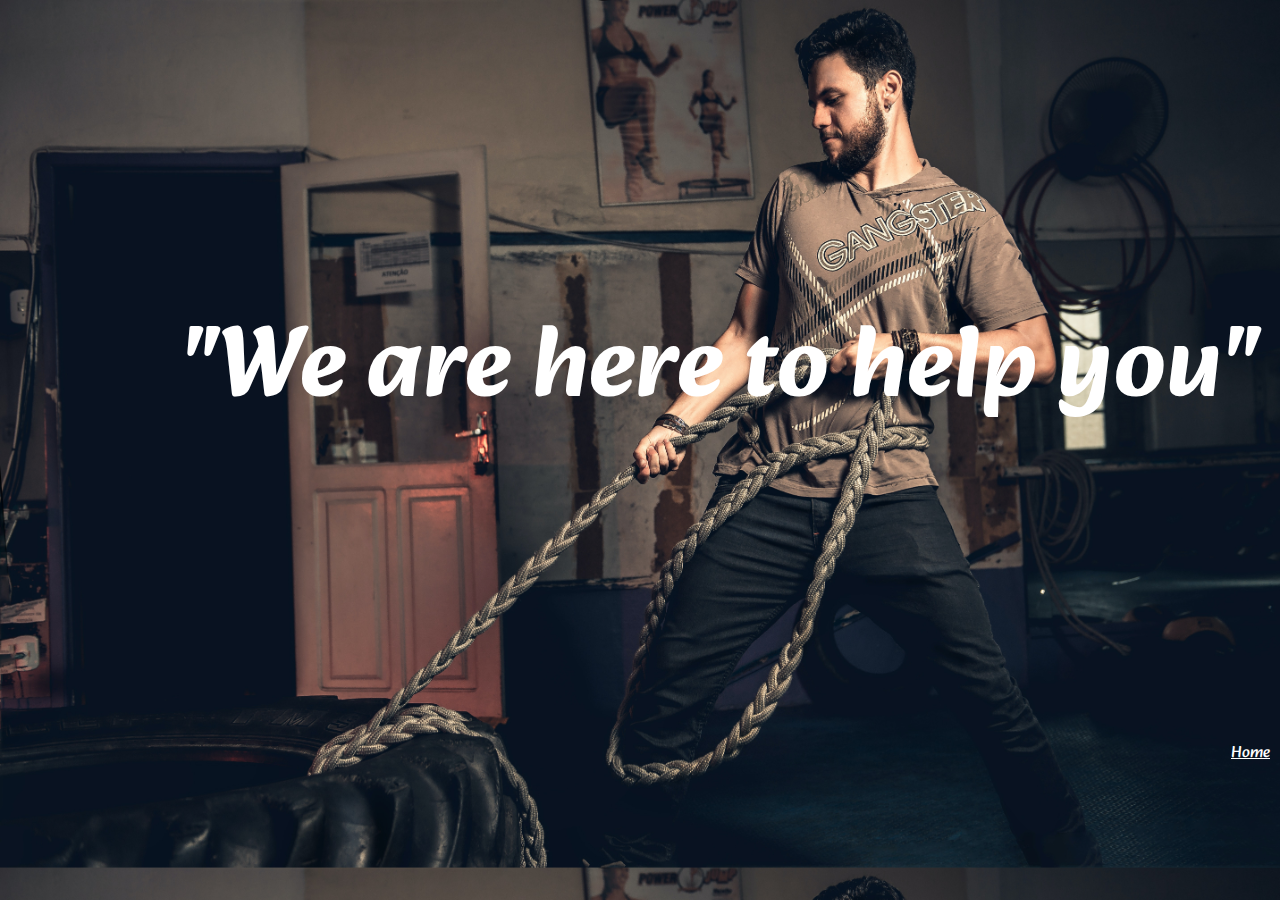
<file: about.html>
<!DOCTYPE html>
<html lang="en">
<head>
    <meta charset="UTF-8">
    <meta http-equiv="X-UA-Compatible" content="IE=edge">
    <meta name="viewport" content="width=device-width, initial-scale=1.0">
    <title>About us</title>
    <link
      href="https://fonts.googleapis.com/css2?family=Alkatra&family=La+Belle+Aurore&family=Nerko+One&family=Zen+Dots&display=swap"
      rel="stylesheet"
    />
    <style>
        body{
            font-family: "Alkatra", cursive;
            margin:0px;
            padding:0px;
            background:url('img/bg.jpg');
            background-size:100%;
        }
        h1{
            color:white;
            font-size: 100px;
        }
        .txt{
            font-family: "Alkatra", cursive;
            margin:285px 0px;
            margin-left: 181px;
        }
        .hrs a{
            color:white;
            position:absolute;
            right: 10px;
            
        }

    </style>
</head>

<body>
    <div class="txt">
        <h1>"We are here to help you"</h1>
    </div>
    <div class="hrs">
        
            <a href="index.html" target="_blank">Home</a>
        
    </div>
</body>
</html>
</file>
